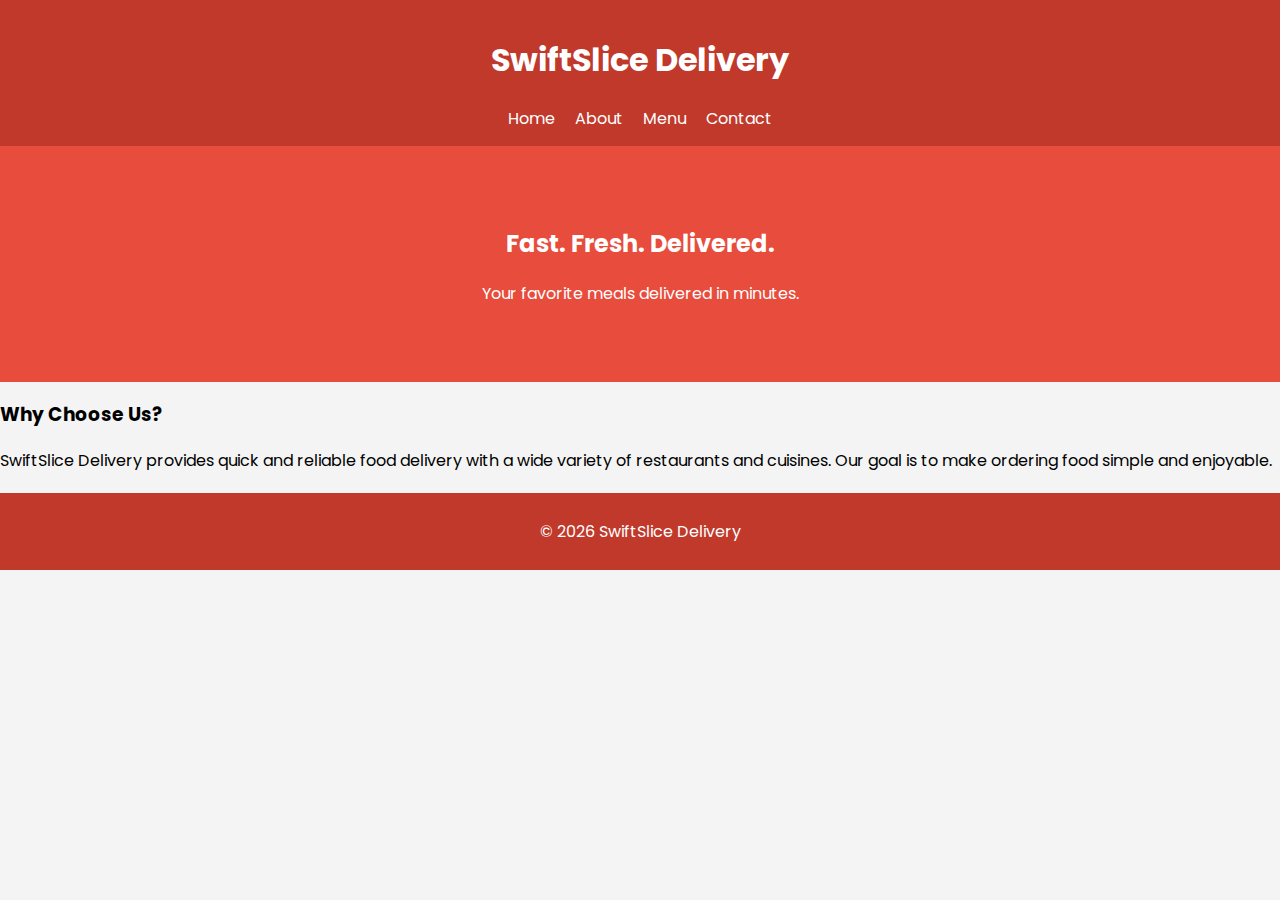
<file: index.html>
<!DOCTYPE html>
<html lang="en">
<head>
<meta charset="UTF-8">
<title>SwiftSlice Delivery</title>
<link rel="stylesheet" href="css/styles.css">
<link href="https://fonts.googleapis.com/css2?family=Poppins&display=swap" rel="stylesheet">
</head>

<body>

<header>
  <h1 id="main-title">SwiftSlice Delivery</h1>
  <nav class="navbar">
    <a href="index.html">Home</a>
    <a href="about.html">About</a>
    <a href="menu.html">Menu</a>
    <a href="contact.html">Contact</a>
  </nav>
</header>

<main>
  <section class="hero">
    <h2>Fast. Fresh. Delivered.</h2>
    <p>Your favorite meals delivered in minutes.</p>
  </section>

  <section>
    <article>
      <h3>Why Choose Us?</h3>
      <p>SwiftSlice Delivery provides quick and reliable food delivery with a wide variety of restaurants and cuisines. Our goal is to make ordering food simple and enjoyable.</p>
    </article>
  </section>
</main>

<footer>
  <p>© 2026 SwiftSlice Delivery</p>
</footer>

</body>
</html>
</file>
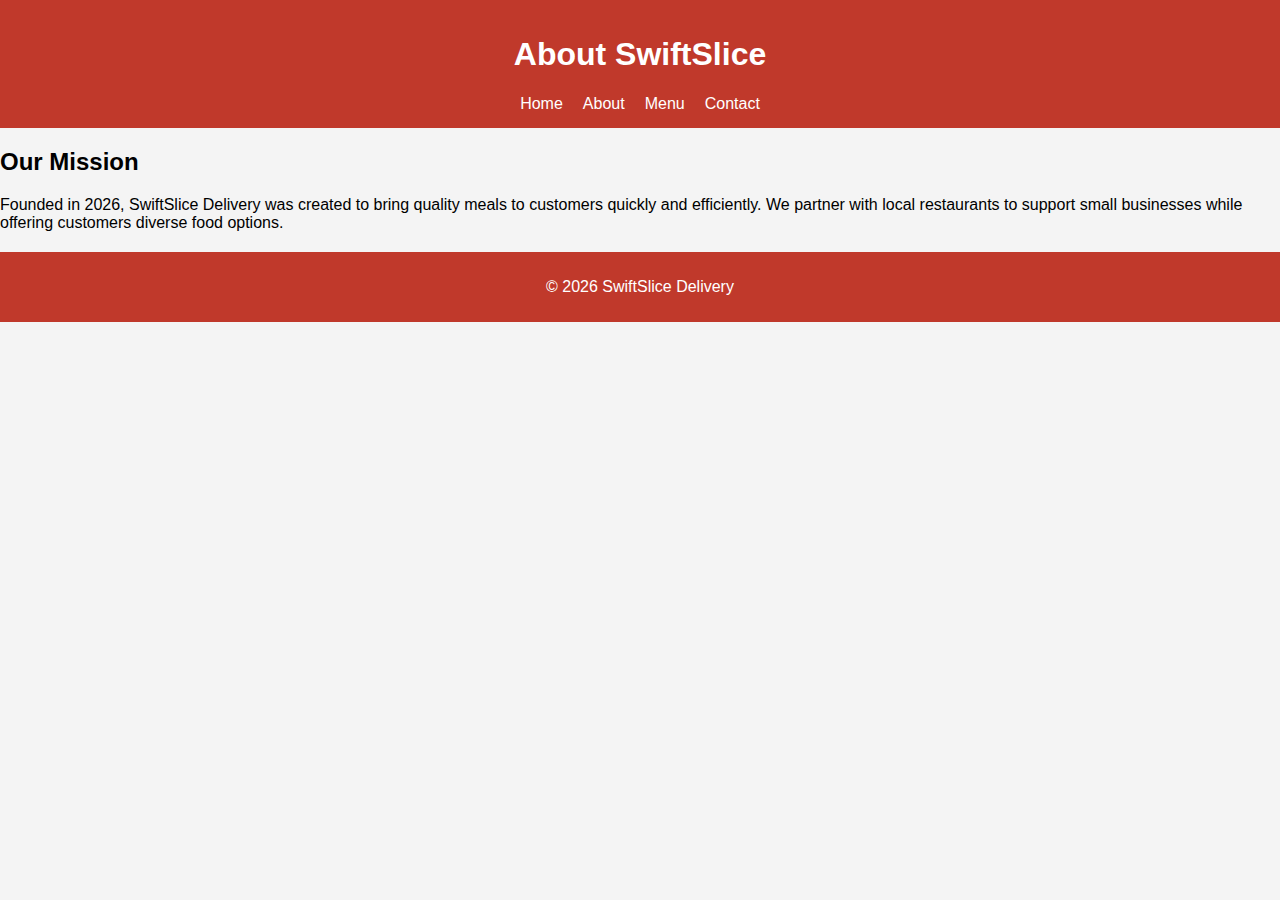
<file: about.html>
<!DOCTYPE html>
<html lang="en">
<head>
<meta charset="UTF-8">
<title>About - SwiftSlice Delivery</title>
<link rel="stylesheet" href="css/styles.css">
</head>

<body>

<header>
  <h1>About SwiftSlice</h1>
  <nav class="navbar">
    <a href="index.html">Home</a>
    <a href="about.html">About</a>
    <a href="menu.html">Menu</a>
    <a href="contact.html">Contact</a>
  </nav>
</header>

<main>
  <section>
    <article>
      <h2>Our Mission</h2>
      <p>Founded in 2026, SwiftSlice Delivery was created to bring quality meals to customers quickly and efficiently. We partner with local restaurants to support small businesses while offering customers diverse food options.</p>
    </article>
  </section>
</main>

<footer>
  <p>© 2026 SwiftSlice Delivery</p>
</footer>

</body>
</html>
</file>
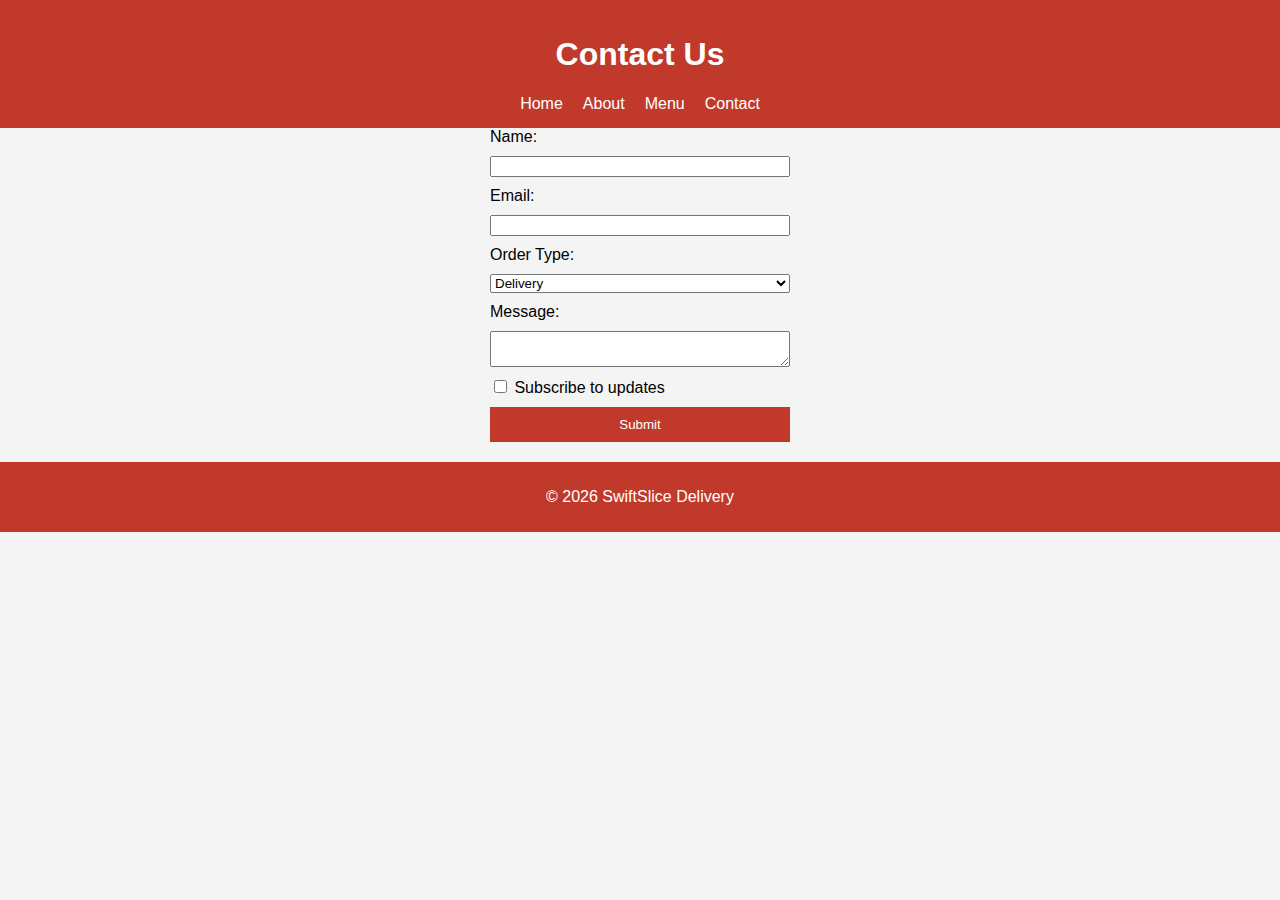
<file: contact.html>
<!DOCTYPE html>
<html lang="en">
<head>
<meta charset="UTF-8">
<title>Contact - SwiftSlice Delivery</title>
<link rel="stylesheet" href="css/styles.css">
</head>

<body>

<header>
  <h1>Contact Us</h1>
  <nav class="navbar">
    <a href="index.html">Home</a>
    <a href="about.html">About</a>
    <a href="menu.html">Menu</a>
    <a href="contact.html">Contact</a>
  </nav>
</header>

<main>
  <section>
    <form class="contact-form">
      <label>Name:</label>
      <input type="text" required>

      <label>Email:</label>
      <input type="email" required>

      <label>Order Type:</label>
      <select>
        <option>Delivery</option>
        <option>Pickup</option>
      </select>

      <label>Message:</label>
      <textarea></textarea>

      <label>
        <input type="checkbox"> Subscribe to updates
      </label>

      <button type="submit">Submit</button>
    </form>
  </section>
</main>

<footer>
  <p>© 2026 SwiftSlice Delivery</p>
</footer>

</body>
</html>
</file>
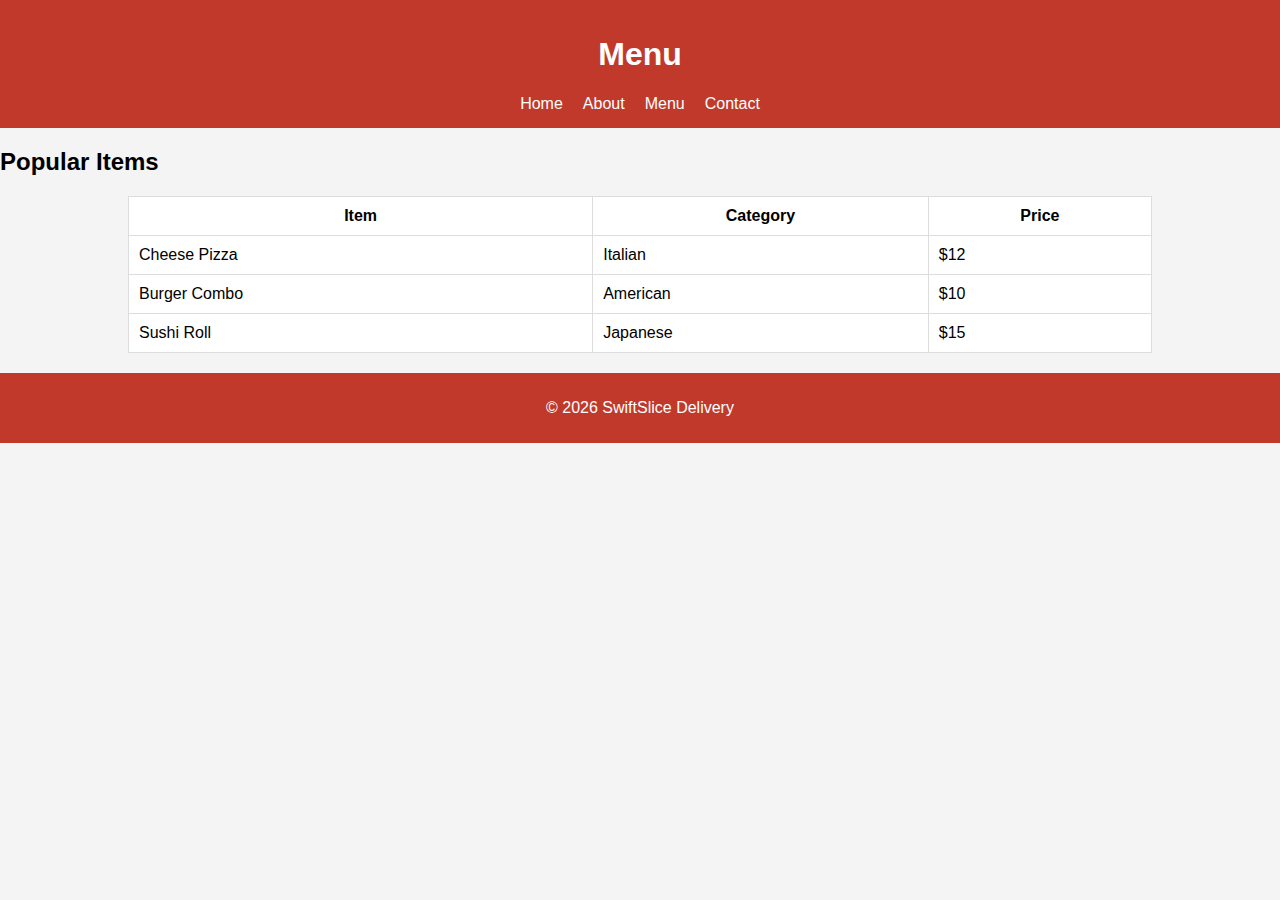
<file: menu.html>
<!DOCTYPE html>
<html lang="en">
<head>
<meta charset="UTF-8">
<title>Menu - SwiftSlice Delivery</title>
<link rel="stylesheet" href="css/styles.css">
</head>

<body>

<header>
  <h1>Menu</h1>
  <nav class="navbar">
    <a href="index.html">Home</a>
    <a href="about.html">About</a>
    <a href="menu.html">Menu</a>
    <a href="contact.html">Contact</a>
  </nav>
</header>

<main>
  <section>
    <h2>Popular Items</h2>

    <table>
      <tr>
        <th>Item</th>
        <th>Category</th>
        <th>Price</th>
      </tr>
      <tr>
        <td>Cheese Pizza</td>
        <td>Italian</td>
        <td>$12</td>
      </tr>
      <tr>
        <td>Burger Combo</td>
        <td>American</td>
        <td>$10</td>
      </tr>
      <tr>
        <td>Sushi Roll</td>
        <td>Japanese</td>
        <td>$15</td>
      </tr>
    </table>

  </section>
</main>

<footer>
  <p>© 2026 SwiftSlice Delivery</p>
</footer>

</body>
</html>
</file>
<file: css/styles.css>
body {
  font-family: 'Poppins', sans-serif;
  margin: 0;
  background-color: #f4f4f4;
}

header {
  background: #c0392b;
  color: white;
  padding: 15px;
  text-align: center;
}

.navbar {
  display: flex;
  justify-content: center;
  gap: 20px;
}

.navbar a {
  color: white;
  text-decoration: none;
}

.navbar a:hover {
  text-decoration: underline;
}

.hero {
  background: #e74c3c;
  color: white;
  padding: 60px;
  text-align: center;
}

table {
  width: 80%;
  margin: auto;
  border-collapse: collapse;
  background: white;
}

th, td {
  border: 1px solid #ddd;
  padding: 10px;
}

button {
  background: #c0392b;
  color: white;
  padding: 10px;
  border: none;
}

button:hover {
  background: black;
}

.contact-form {
  display: flex;
  flex-direction: column;
  width: 300px;
  margin: auto;
  gap: 10px;
}

footer {
  text-align: center;
  padding: 10px;
  background: #c0392b;
  color: white;
  margin-top: 20px;
}

/* Responsive */
@media (max-width: 768px) {
  .navbar {
    flex-direction: column;
  }
}
</file>
